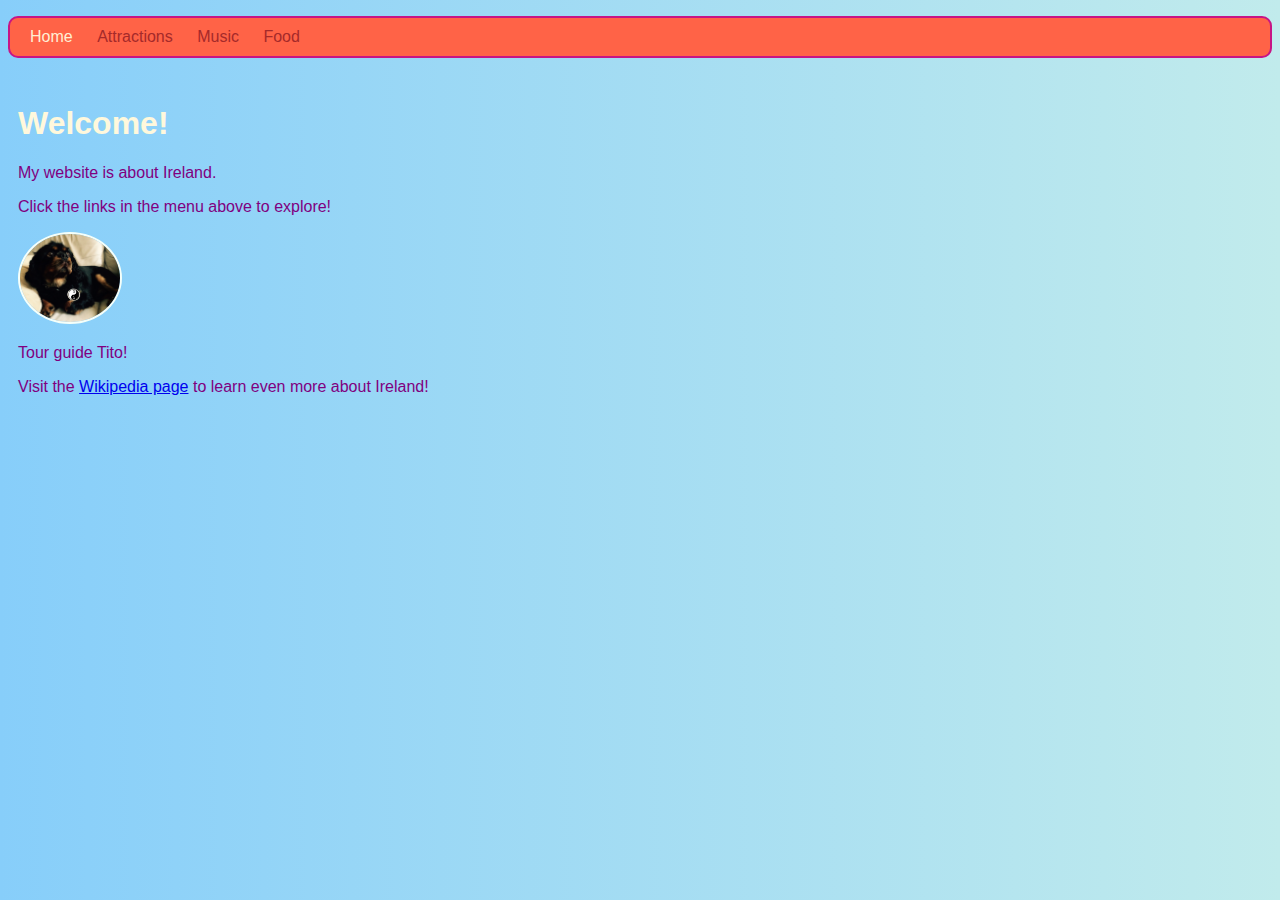
<file: index.html>
<!DOCTYPE html>
<html>
	<head>
		<title>Home</title>
		<link type="text/css" rel="stylesheet" href="styles.css"/>
		<meta charset="utf-8"/>
	</head>
	<body id="frontPage">
    <header>
      <nav>
        <ul>
          <li>Home</li>
          <li><a class="niceLinks" href="attractions.html">Attractions</a></li>
          <li><a class="niceLinks" href="music.html">Music</a></li>
          <li><a class="niceLinks" href="food.html">Food</a></li>
        </ul>
      </nav>
    </header>
		<main>	
		
		<article>
		  
    	<h1 id="welcomeText">Welcome!</h1>	
    		<p id="myCoolText">
          My website is about Ireland.
        </p> 
        <p>
          Click the links in the menu above to explore!
        </p>
        
      
        <img id="imgTito" class="solidRoundBorders" src="tito.png" alt="Tito the dog">  		
        <p>
          Tour guide Tito!
        </p>
       
       <p>
          Visit the <a href="https://en.wikipedia.org/wiki/Ireland">Wikipedia page</a> to learn even more about Ireland!
       </p>
      
  	</article>
		</main>
  	<footer>
  	  
  	</footer>	
	</body>
</html>
</file>
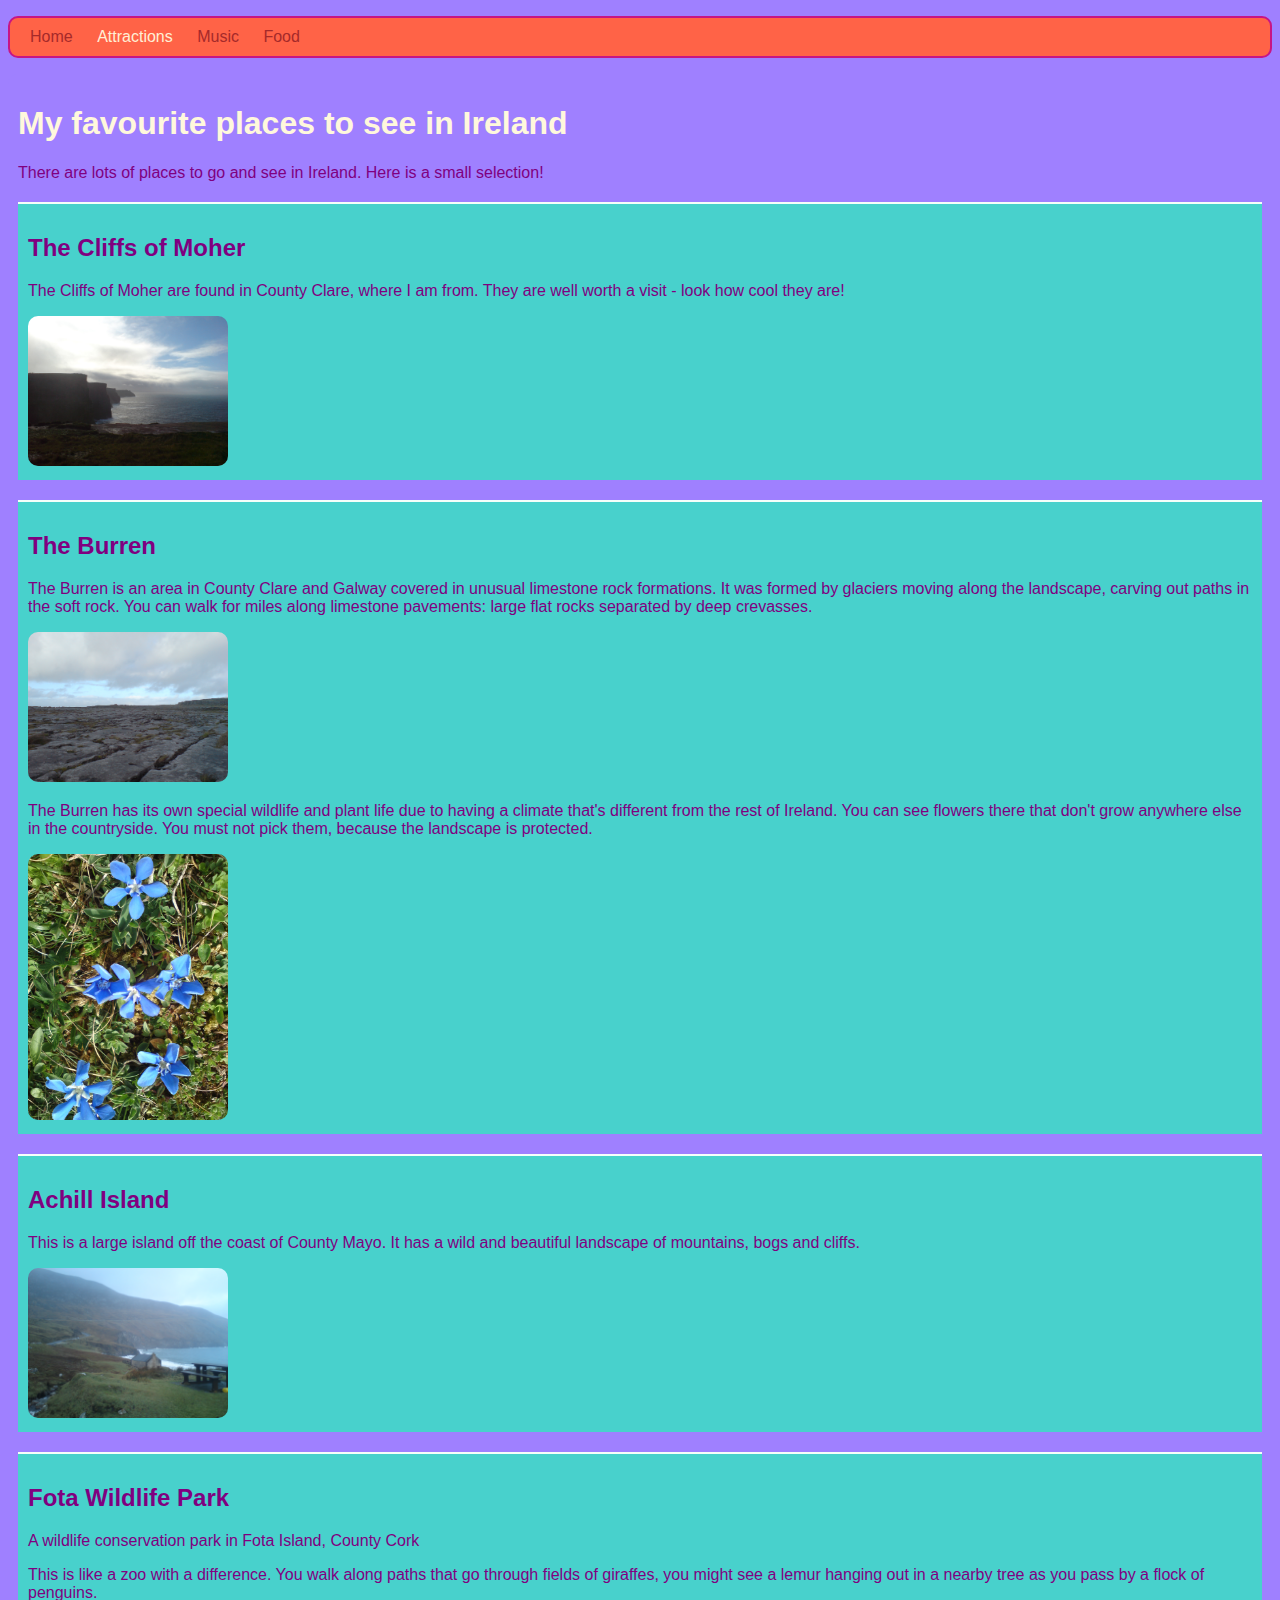
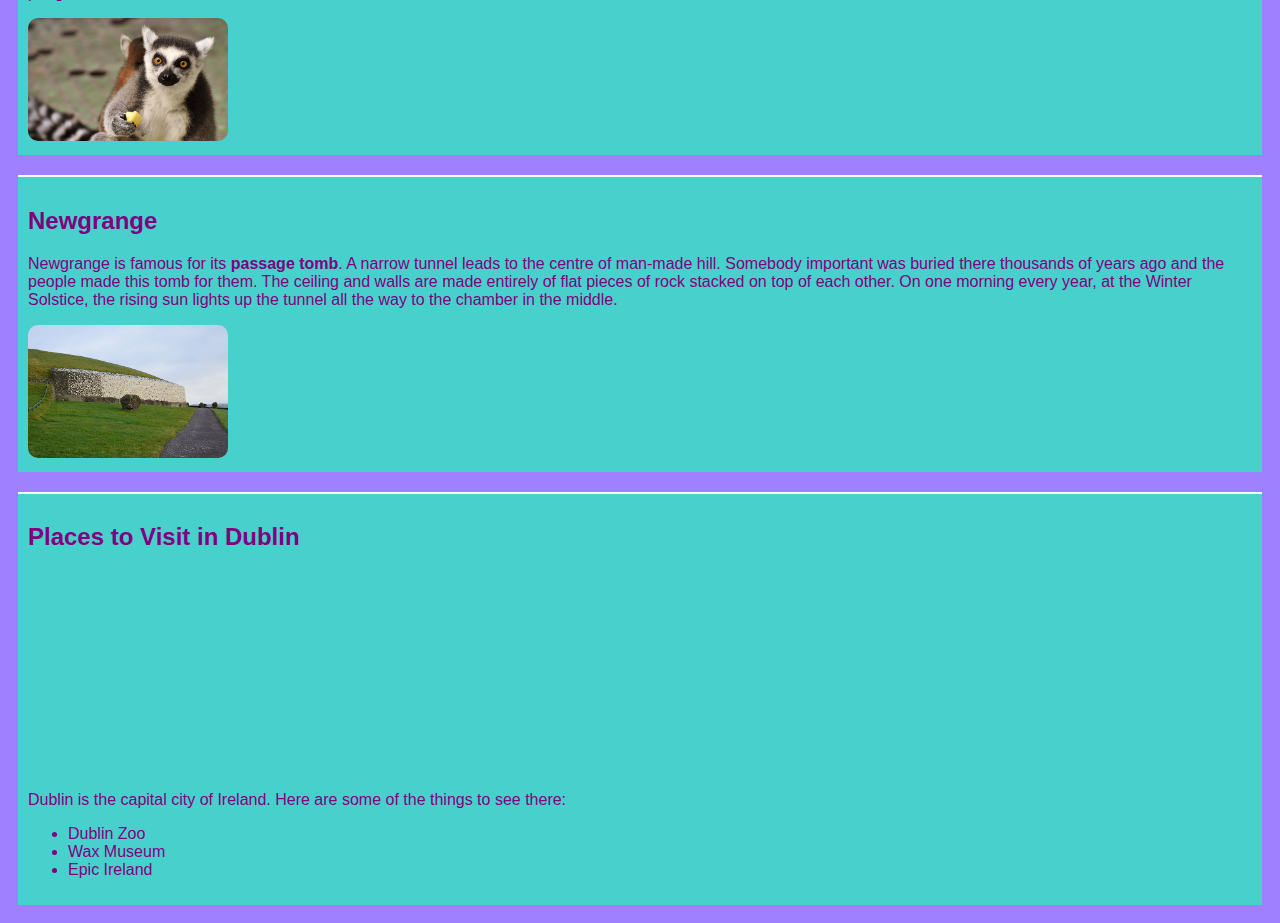
<file: attractions.html>
<!DOCTYPE html>
<html>
	<head>
		<title>Attractions in Ireland</title>
		<link type="text/css" rel="stylesheet" href="styles.css"/>
		<meta charset="utf-8"/>
	</head>
	<body>
	  <header>
	    <nav>
        <ul>
          <li><a class="niceLinks" href="index.html">Home</a></li>
          <li>Attractions</li>
          <li><a class="niceLinks" href="music.html">Music</a></li>
          <li><a class="niceLinks" href="food.html">Food</a></li>
        </ul>
      </nav>
	  </header>
	  <main>
	   <article class="purpleBackground">
	     
	     <h1>My favourite places to see in Ireland</h1>
	     <p>
	       There are lots of places to go and see in Ireland.
	       Here is a small selection!
	     </p>  
	     
	    <section id="scCliffs" class="greenBackground sectionSpacing">
    		  <h2>The Cliffs of Moher</h2>
    	    <p>The Cliffs of Moher are found in County Clare, where I am from. They are well worth a visit - look how cool they are!</p>
    	    <img src="cliffs.JPG" alt="The Cliffs of Moher" class="mediumPics" />
  		  </section>
  		  
  		  <section id="scBurren" class="greenBackground sectionSpacing">
    		  <h2>The Burren</h2>
    		  <p>The Burren is an area in County Clare and Galway covered in 
    		  unusual limestone rock formations. It was formed by glaciers 
    		  moving along the landscape, carving out paths in the soft rock.
    		  You can walk for miles along limestone pavements: large flat 
    		  rocks separated by deep crevasses.
    		  </p>
    		  <img src="burren_rocks.JPG" class="mediumPics" />
    		  <p>The Burren has its own special wildlife and plant life due to having
    		  a climate that's different from the rest of Ireland. You can see flowers
    		  there that don't grow anywhere else in the countryside. You must not pick 
    		  them, because the landscape is protected.
  		  </p>
    		  <img src="burren_flowers.JPG" class="mediumPics" />
  		  </section>
  		  
  		  <section id="scAchill" class="greenBackground sectionSpacing">
  		    <h2>Achill Island</h2>
  		    <p>
  		      This is a large island off the coast of County Mayo. It has a wild and
  		      beautiful landscape of mountains, bogs and cliffs.
  		    </p>
  		    <img src="achill.JPG" class="mediumPics">
  		 </section>
  		
  		 
  		  <section id="scFota" class="greenBackground sectionSpacing">
    		 <h2>Fota Wildlife Park</h2>
    		 <p>A wildlife conservation park in Fota Island, County Cork</p>
    		 <p>This is like a zoo with a difference. You walk along paths that go 
    		 through fields of giraffes, you might see a lemur hanging out in a nearby
    		 tree as you pass by a flock of penguins.</p>
         <img src="monkey-2223271_640.jpg" class="mediumPics">
  		 </section>
	
		  <section id="scNewgrange" class="greenBackground sectionSpacing">
  		  <h2>Newgrange</h2>
  		  <p>Newgrange is famous for its <strong>passage tomb</strong>.
  		  A narrow tunnel leads to the centre of man-made hill. Somebody important
  		  was buried there thousands of years ago and the people made this tomb for 
  		  them. The ceiling and walls are made entirely of flat pieces of rock stacked
  		  on top of each other. On one morning every year, at the Winter Solstice,
  		  the rising sun lights up the tunnel all the way to the chamber in the 
  		  middle.</p>
         <img src="newgrange-332864_640.jpg" class="mediumPics">
		  </section>
		  
		  <section class="greenBackground sectionSpacing">
  		  <h2>Places to Visit in Dublin</h2>
  		  <iframe src="https://www.google.com/maps/embed?pb=!1m18!1m12!1m3!1d152515.98633810444!2d-6.385786963763906!3d53.324238066857994!2m3!1f0!2f0!3f0!3m2!1i1024!2i768!4f13.1!3m3!1m2!1s0x48670e80ea27ac2f%3A0xa00c7a9973171a0!2sDublin!5e0!3m2!1sen!2sie!4v1496070218660" width="400px" height="200px" frameborder="0" style="border:0" allowfullscreen></iframe>
  		  
  		  <p>Dublin is the capital city of Ireland. Here are some of the things to see there:</p>
  		    <ul>
  		      <li>Dublin Zoo</li>
  		      <li>Wax Museum</li>
  		      <li>Epic Ireland</li>
  		    </ul>
		  </section>
	   </article>
	   
	  </main>
	  <footer>
	    
	  </footer>
	</body>
</html>
</file>
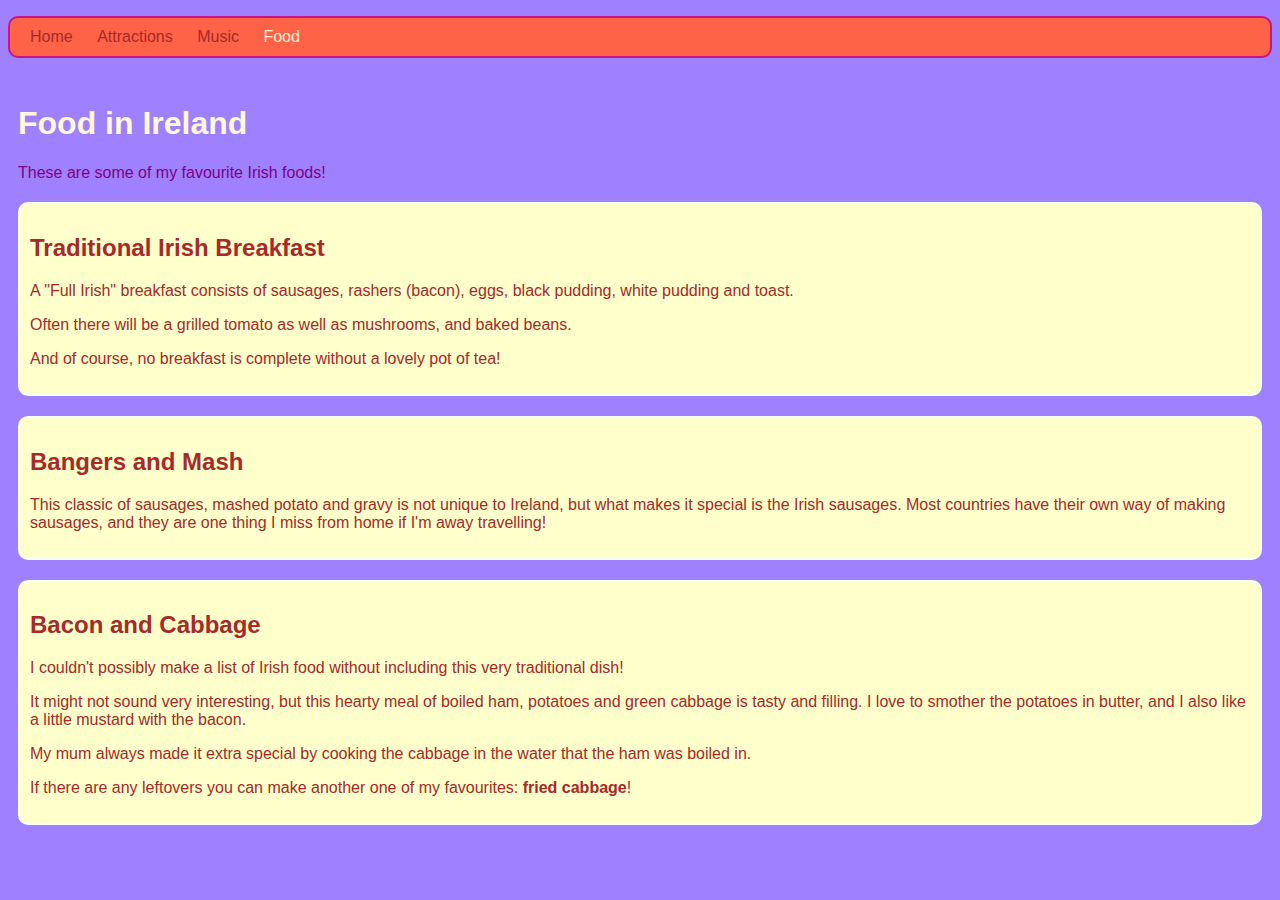
<file: food.html>
<!DOCTYPE html>
<html>
	<head>
		<title>Irish Food</title>
		<link type="text/css" rel="stylesheet" href="styles.css"/>
		<meta charset="utf-8"/>
	</head>
	<body>
	  <header>
	    <nav>
        <ul>
          <li><a class="niceLinks" href="index.html">Home</a></li>
          <li><a class="niceLinks" href="attractions.html">Attractions</a></li>
          <li><a class="niceLinks" href="music.html">Music</a></li>
          <li>Food</li>
        </ul>
      </nav>
	  </header>
	  <main>
	   <article>
	     <h1>Food in Ireland</h1>
	     <p>
	       These are some of my favourite Irish foods!
	     </p>  
	    <section class="yellowBackground sectionSpacing solidRoundBorders">
  		  
    		  <h2>Traditional Irish Breakfast</h2>
    	    <p>
    	      A "Full Irish" breakfast consists of sausages, rashers (bacon),
    	      eggs, black pudding, white pudding and toast.
    	    </p>
    	    <p>
    	      Often there will be a grilled tomato as well as mushrooms,
    	      and baked beans.
    	    </p>
    	    <p>
    	      And of course, no breakfast is complete without a lovely pot 
    	      of tea!
    	    </p>
  		  </section>
  		  <section class="yellowBackground sectionSpacing solidRoundBorders">
    		  <h2>Bangers and Mash</h2>
    		  <p>
    		    This classic of sausages, mashed potato and gravy is not
    		    unique to Ireland, but what makes it special is the Irish
    		    sausages. Most countries have their own way of making sausages,
    		    and they are one thing I miss from home if I'm away travelling!
    		  </p>
  		  </section>
  		  <section class="yellowBackground sectionSpacing solidRoundBorders">
  		    <h2>Bacon and Cabbage</h2>
  		    <p>
  		      I couldn't possibly make a list of Irish food without including
  		      this very traditional dish!
  		    </p>
  		    <p>
  		      It might not sound very interesting, but this hearty meal of
  		      boiled ham, potatoes and green cabbage is tasty and filling.
  		      I love to smother the potatoes in butter, and I also like a
  		      little mustard with the bacon.
  		    </p>
  		    <p>
  		      My mum always made it extra special by cooking the cabbage in
  		      the water that the ham was boiled in.
  		    </p>
  		    <p>
  		      If there are any leftovers you can make another one of my
  		      favourites: <strong>fried cabbage</strong>!
  		    </p>
  		 </section>
  		
  		 
	   </article>
	    
	    
	    
	  </main>
	  <footer>
	    
	  </footer>
	</body>
</html>
</file>
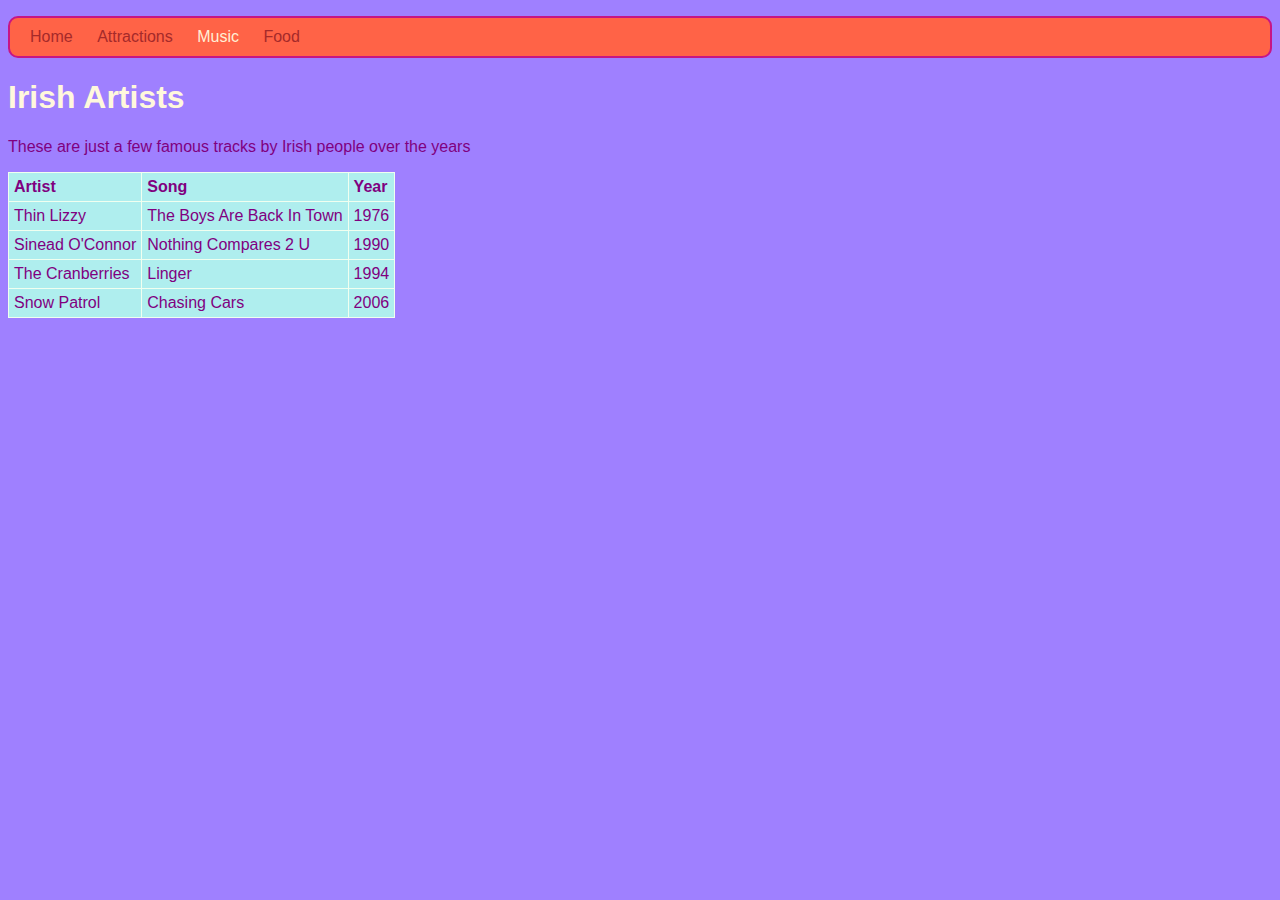
<file: music.html>
<!DOCTYPE html>
<html>
	<head>
		<title>Music in Ireland</title>
		<link type="text/css" rel="stylesheet" href="styles.css"/>
		<meta charset="utf-8"/>
	</head>
	<body>
	  <header>
	    <nav>
        <ul>
          <li><a class="niceLinks" href="index.html">Home</a></li>
          <li><a class="niceLinks" href="attractions.html">Attractions</a></li>
          <li>Music</li>
          <li><a class="niceLinks" href="food.html">Food</a></li>
        </ul>
      </nav>
	  </header>
	  <main>
	   
	    <h1>Irish Artists</h1>   
	    <p>
	      These are just a few famous tracks by Irish people over the years 
	    </p>
	    
	    
	    <table>
	      <tr>
	        <th>Artist</th>
	        <th>Song</th>
	        <th>Year</th>
	      </tr>
	      <tr>
	        <td>Thin Lizzy</td>
	        <td>The Boys Are Back In Town</td>
	        <td>1976</td>
	      </tr>
	      <tr>
	        <td>Sinead O'Connor</td>
	        <td>Nothing Compares 2 U</td>
	        <td>1990</td>
	      </tr>
	      <tr>
	        <td>The Cranberries</td>
	        <td>Linger</td>
	        <td>1994</td>
	      </tr>
	      <tr>
	        <td>Snow Patrol</td>
	        <td>Chasing Cars</td>
	        <td>2006</td>
	      </tr>
	    </table>
	    
	    
	  </main>
	  <footer>
	    
	  </footer>
	</body>
</html>
</file>
<file: styles.css>
body {
  background-color: #9f80ff;
  font-family: "Lato", sans-serif;
  color: Purple;
}
h1 {
  color: CornSilk;
}

nav ul {
  background-color: tomato;
  border-style: solid;
  border-color: MediumVioletRed;
  border-width: 2px;
  padding: 10px;
  border-radius: 10px;
}
nav ul li {
  list-style-type: none;
  display: inline;
  margin-right: 10px;
  margin-left: 10px;
  color: PapayaWhip;
}
nav ul li a {
  text-decoration: none;
  color: Brown;
}

section {
  border-top-style: solid;
  border-top-width: 2px;
  border-top-color: #F5FFFA;
  padding-bottom: 10px;
}


article {
  border-radius: 10px;
  padding: 10px;
}

.mediumPics {
  width: 200px;
  border-radius: 10px;
}
        
#frontPage {
  background: #c1ebec;
  background: linear-gradient(to right, #87CEFA, #c1ebec);
}

#welcomeText {
  animation-name: green-pulse;
  animation-duration: 1.5s;
  animation-iteration-count: 1;
}

#imgTito {
  border-radius: 100%;
  width: 100px;
}
#imgTito:hover {
  animation-name: rollOver;
  animation-duration: 1s;
  animation-iteration-count: 1;
}

.sectionSpacing {
  padding: 1em;
  margin-top: 2em;
}

.purpleBackground {
  background-color: #9f80ff;
}

.greenBackground {
  background-color: #48D1CC;
}

.yellowBackground {
  background-color: #FFFFCC;
  color: #A52A2A;
}

.solidRoundBorders {
  border-style: solid;
  border-width: 2px;
  border-color: #F5FFFA;
  border-radius: 10px;
}

.sectionSpacing {
  padding: 10px;
  margin-top: 20px;
}

.purpleBackground {
  background-color: #9f80ff;
}

.greenBackground {
  background-color: #48D1CC;
}

.niceLinks {
  text-decoration: none;
  color: #A52A2A;
}
.niceLinks:hover {
  color: PapayaWhip;
}


@keyframes green-pulse {
  0% {
    color: CornSilk;
  }
  50% {
    color: lightgreen;
  }
  100% {
    color: CornSilk;
  }
}



@keyframes rollOver {
  0% {
    transform: rotate(0deg);
  }
  100% {
    transform: rotate(-360deg);
  }
}


/**********************************
This section is for styling tables
***********************************/
table, th, td {
  border: 1px solid HoneyDew;
  border-collapse: collapse;
}
tr {
  background-color: PaleTurquoise;
}
th, td {
  vertical-align: top;
  padding: 5px;
  text-align: left;
}
th {
  color: purple;
}
td {
  color: purple;
}
/********************************/
</file>
